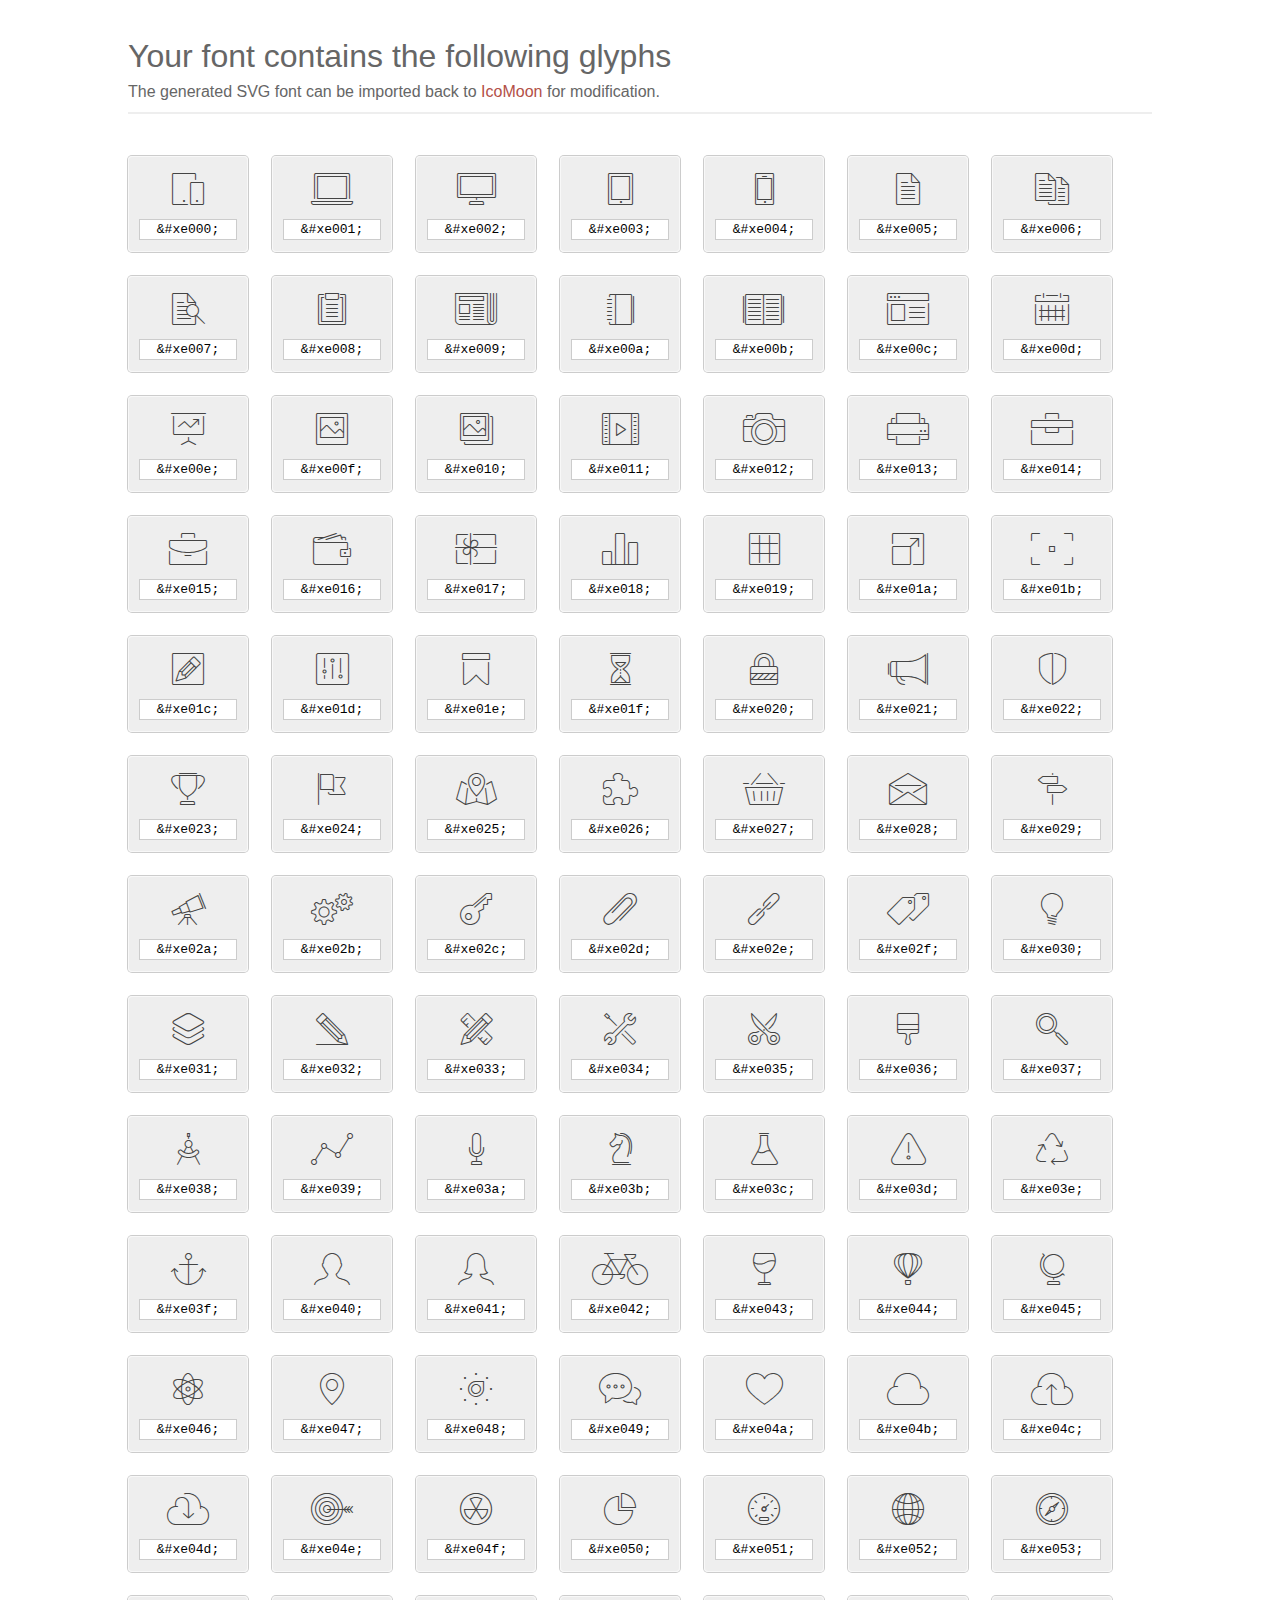
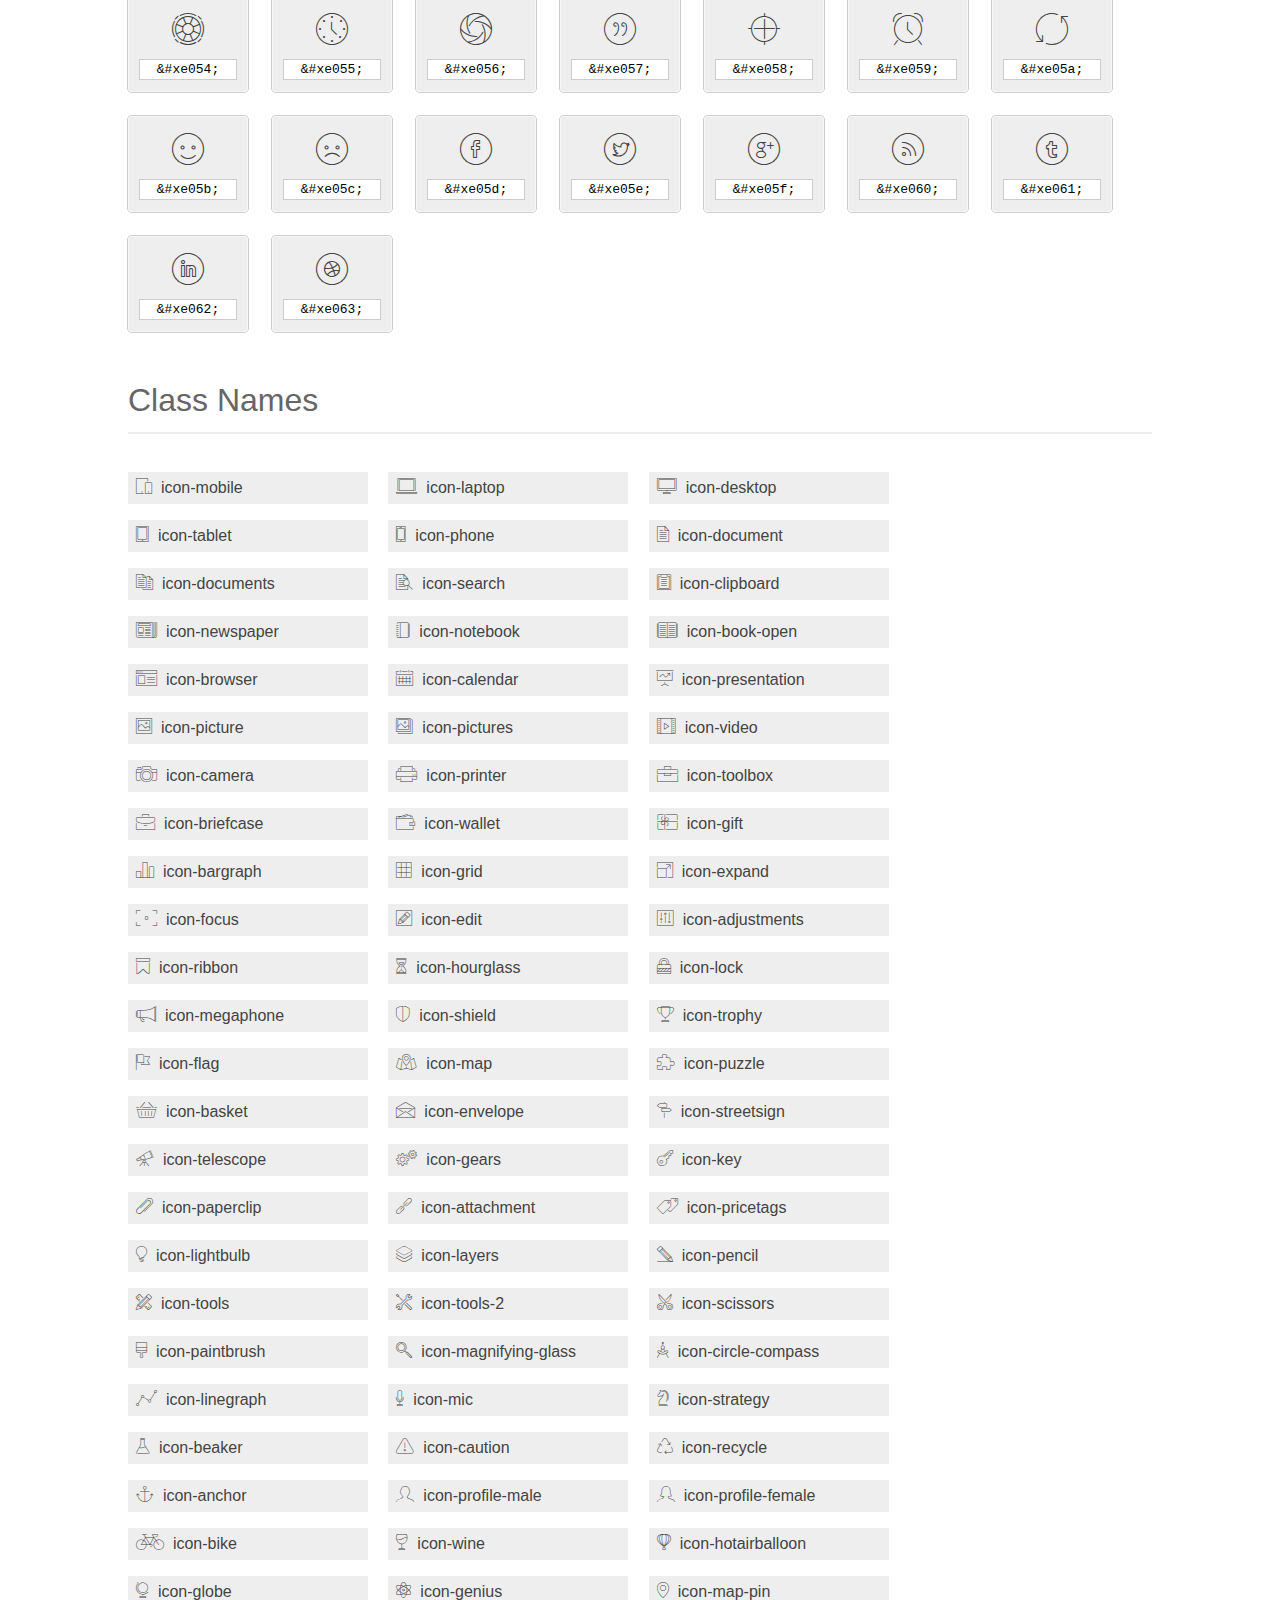
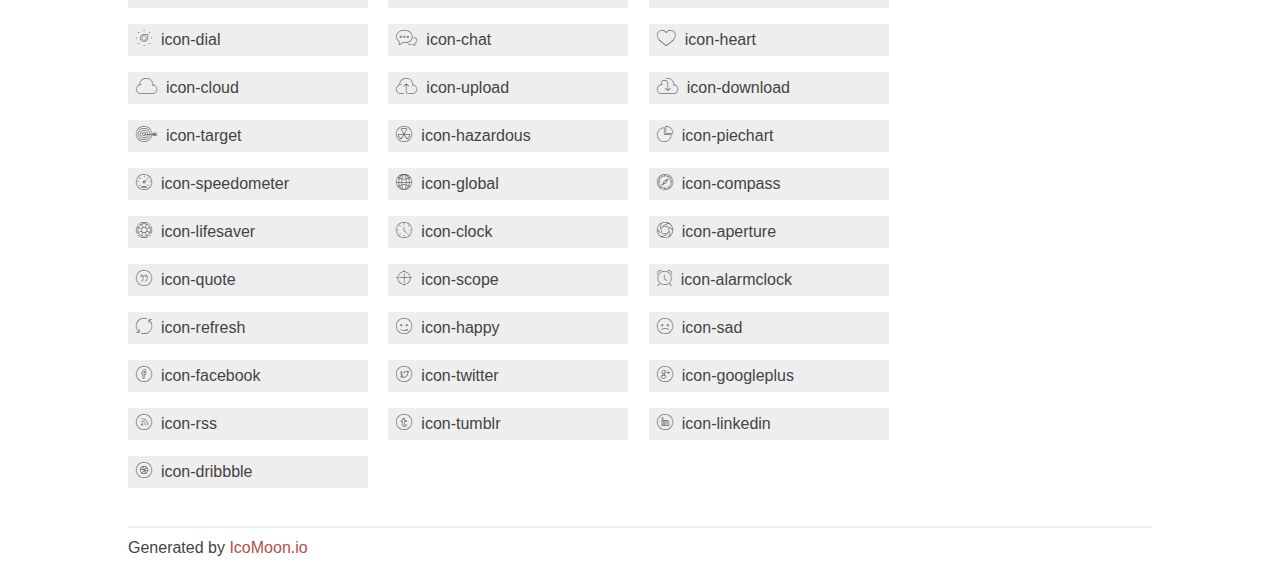
<file: 2108/et-line-font/index.html>
<!doctype html>
<html>
<head>
<title>Your Font/Glyphs</title>
<link rel="stylesheet" href="style.css" />
<!--[if lte IE 7]><script src="lte-ie7.js"></script><![endif]-->
<style>
	section, header, footer {display: block;}
	body {
		font-family: sans-serif;
		color: #444;
		line-height: 1.5;
		font-size: 1em;
	}
	* {
		-moz-box-sizing: border-box;
		-webkit-box-sizing: border-box;
		box-sizing: border-box;
		margin: 0;
		padding: 0;
	}
	.glyph {
		font-size: 16px;
		float: left;
		text-align: center;
		background: #eee;
		padding: .75em;
		margin: .75em 1.5em .75em 0;
		width: 7.5em;
		border-radius: .25em;
		box-shadow: inset 0 0 0 1px #f8f8f8, 0 0 0 1px #CCC;
	}
	.glyph input {
		font-family: consolas, monospace;
		font-size: 13px;
		width: 100%;
		text-align: center;
		border: 0;
		box-shadow: 0 0 0 1px #ccc;
		padding: .125em;
	}
	.w-main {
		width: 80%;
	}
	.centered {
		margin-left: auto;
		margin-right: auto;
	}
	.fs1 {
		font-size: 2em;
	}
	header {
		margin: 2em 0;
		padding-bottom: .5em;
		color: #666;
		box-shadow: 0 2px #eee;
	}
	header h1 {
		font-size: 2em;
		font-weight: normal;
	}
	.clearfix:before, .clearfix:after { content: ""; display: table; }
	.clearfix:after, .clear { clear: both; }
	footer {
		margin-top: 2em;
		padding: .5em 0;
		box-shadow: 0 -2px #eee;
	}
	a, a:visited {
		color: #B35047;
		text-decoration: none;
	}
	a:hover, a:focus {color: #000;}
	.box1 {
		font-size: 16px;
		display: inline-block;
		width: 15em;
		padding: .25em .5em;
		background: #eee;
		margin: .5em 1em .5em 0;
	}
</style>
</head>
<body>
	<div class="w-main centered">
	<section class="mtm clearfix" id="glyphs">
	<header>
		<h1>Your font contains the following glyphs</h1>
		<p>The generated SVG font can be imported back to <a href="http://icomoon.io/app">IcoMoon</a> for modification.</p>
	</header>
	<div class="glyph">
		<div class="fs1" aria-hidden="true" data-icon="&#xe000;"></div>
		<input type="text" readonly="readonly" value="&amp;#xe000;" />
	</div>
	<div class="glyph">
		<div class="fs1" aria-hidden="true" data-icon="&#xe001;"></div>
		<input type="text" readonly="readonly" value="&amp;#xe001;" />
	</div>
	<div class="glyph">
		<div class="fs1" aria-hidden="true" data-icon="&#xe002;"></div>
		<input type="text" readonly="readonly" value="&amp;#xe002;" />
	</div>
	<div class="glyph">
		<div class="fs1" aria-hidden="true" data-icon="&#xe003;"></div>
		<input type="text" readonly="readonly" value="&amp;#xe003;" />
	</div>
	<div class="glyph">
		<div class="fs1" aria-hidden="true" data-icon="&#xe004;"></div>
		<input type="text" readonly="readonly" value="&amp;#xe004;" />
	</div>
	<div class="glyph">
		<div class="fs1" aria-hidden="true" data-icon="&#xe005;"></div>
		<input type="text" readonly="readonly" value="&amp;#xe005;" />
	</div>
	<div class="glyph">
		<div class="fs1" aria-hidden="true" data-icon="&#xe006;"></div>
		<input type="text" readonly="readonly" value="&amp;#xe006;" />
	</div>
	<div class="glyph">
		<div class="fs1" aria-hidden="true" data-icon="&#xe007;"></div>
		<input type="text" readonly="readonly" value="&amp;#xe007;" />
	</div>
	<div class="glyph">
		<div class="fs1" aria-hidden="true" data-icon="&#xe008;"></div>
		<input type="text" readonly="readonly" value="&amp;#xe008;" />
	</div>
	<div class="glyph">
		<div class="fs1" aria-hidden="true" data-icon="&#xe009;"></div>
		<input type="text" readonly="readonly" value="&amp;#xe009;" />
	</div>
	<div class="glyph">
		<div class="fs1" aria-hidden="true" data-icon="&#xe00a;"></div>
		<input type="text" readonly="readonly" value="&amp;#xe00a;" />
	</div>
	<div class="glyph">
		<div class="fs1" aria-hidden="true" data-icon="&#xe00b;"></div>
		<input type="text" readonly="readonly" value="&amp;#xe00b;" />
	</div>
	<div class="glyph">
		<div class="fs1" aria-hidden="true" data-icon="&#xe00c;"></div>
		<input type="text" readonly="readonly" value="&amp;#xe00c;" />
	</div>
	<div class="glyph">
		<div class="fs1" aria-hidden="true" data-icon="&#xe00d;"></div>
		<input type="text" readonly="readonly" value="&amp;#xe00d;" />
	</div>
	<div class="glyph">
		<div class="fs1" aria-hidden="true" data-icon="&#xe00e;"></div>
		<input type="text" readonly="readonly" value="&amp;#xe00e;" />
	</div>
	<div class="glyph">
		<div class="fs1" aria-hidden="true" data-icon="&#xe00f;"></div>
		<input type="text" readonly="readonly" value="&amp;#xe00f;" />
	</div>
	<div class="glyph">
		<div class="fs1" aria-hidden="true" data-icon="&#xe010;"></div>
		<input type="text" readonly="readonly" value="&amp;#xe010;" />
	</div>
	<div class="glyph">
		<div class="fs1" aria-hidden="true" data-icon="&#xe011;"></div>
		<input type="text" readonly="readonly" value="&amp;#xe011;" />
	</div>
	<div class="glyph">
		<div class="fs1" aria-hidden="true" data-icon="&#xe012;"></div>
		<input type="text" readonly="readonly" value="&amp;#xe012;" />
	</div>
	<div class="glyph">
		<div class="fs1" aria-hidden="true" data-icon="&#xe013;"></div>
		<input type="text" readonly="readonly" value="&amp;#xe013;" />
	</div>
	<div class="glyph">
		<div class="fs1" aria-hidden="true" data-icon="&#xe014;"></div>
		<input type="text" readonly="readonly" value="&amp;#xe014;" />
	</div>
	<div class="glyph">
		<div class="fs1" aria-hidden="true" data-icon="&#xe015;"></div>
		<input type="text" readonly="readonly" value="&amp;#xe015;" />
	</div>
	<div class="glyph">
		<div class="fs1" aria-hidden="true" data-icon="&#xe016;"></div>
		<input type="text" readonly="readonly" value="&amp;#xe016;" />
	</div>
	<div class="glyph">
		<div class="fs1" aria-hidden="true" data-icon="&#xe017;"></div>
		<input type="text" readonly="readonly" value="&amp;#xe017;" />
	</div>
	<div class="glyph">
		<div class="fs1" aria-hidden="true" data-icon="&#xe018;"></div>
		<input type="text" readonly="readonly" value="&amp;#xe018;" />
	</div>
	<div class="glyph">
		<div class="fs1" aria-hidden="true" data-icon="&#xe019;"></div>
		<input type="text" readonly="readonly" value="&amp;#xe019;" />
	</div>
	<div class="glyph">
		<div class="fs1" aria-hidden="true" data-icon="&#xe01a;"></div>
		<input type="text" readonly="readonly" value="&amp;#xe01a;" />
	</div>
	<div class="glyph">
		<div class="fs1" aria-hidden="true" data-icon="&#xe01b;"></div>
		<input type="text" readonly="readonly" value="&amp;#xe01b;" />
	</div>
	<div class="glyph">
		<div class="fs1" aria-hidden="true" data-icon="&#xe01c;"></div>
		<input type="text" readonly="readonly" value="&amp;#xe01c;" />
	</div>
	<div class="glyph">
		<div class="fs1" aria-hidden="true" data-icon="&#xe01d;"></div>
		<input type="text" readonly="readonly" value="&amp;#xe01d;" />
	</div>
	<div class="glyph">
		<div class="fs1" aria-hidden="true" data-icon="&#xe01e;"></div>
		<input type="text" readonly="readonly" value="&amp;#xe01e;" />
	</div>
	<div class="glyph">
		<div class="fs1" aria-hidden="true" data-icon="&#xe01f;"></div>
		<input type="text" readonly="readonly" value="&amp;#xe01f;" />
	</div>
	<div class="glyph">
		<div class="fs1" aria-hidden="true" data-icon="&#xe020;"></div>
		<input type="text" readonly="readonly" value="&amp;#xe020;" />
	</div>
	<div class="glyph">
		<div class="fs1" aria-hidden="true" data-icon="&#xe021;"></div>
		<input type="text" readonly="readonly" value="&amp;#xe021;" />
	</div>
	<div class="glyph">
		<div class="fs1" aria-hidden="true" data-icon="&#xe022;"></div>
		<input type="text" readonly="readonly" value="&amp;#xe022;" />
	</div>
	<div class="glyph">
		<div class="fs1" aria-hidden="true" data-icon="&#xe023;"></div>
		<input type="text" readonly="readonly" value="&amp;#xe023;" />
	</div>
	<div class="glyph">
		<div class="fs1" aria-hidden="true" data-icon="&#xe024;"></div>
		<input type="text" readonly="readonly" value="&amp;#xe024;" />
	</div>
	<div class="glyph">
		<div class="fs1" aria-hidden="true" data-icon="&#xe025;"></div>
		<input type="text" readonly="readonly" value="&amp;#xe025;" />
	</div>
	<div class="glyph">
		<div class="fs1" aria-hidden="true" data-icon="&#xe026;"></div>
		<input type="text" readonly="readonly" value="&amp;#xe026;" />
	</div>
	<div class="glyph">
		<div class="fs1" aria-hidden="true" data-icon="&#xe027;"></div>
		<input type="text" readonly="readonly" value="&amp;#xe027;" />
	</div>
	<div class="glyph">
		<div class="fs1" aria-hidden="true" data-icon="&#xe028;"></div>
		<input type="text" readonly="readonly" value="&amp;#xe028;" />
	</div>
	<div class="glyph">
		<div class="fs1" aria-hidden="true" data-icon="&#xe029;"></div>
		<input type="text" readonly="readonly" value="&amp;#xe029;" />
	</div>
	<div class="glyph">
		<div class="fs1" aria-hidden="true" data-icon="&#xe02a;"></div>
		<input type="text" readonly="readonly" value="&amp;#xe02a;" />
	</div>
	<div class="glyph">
		<div class="fs1" aria-hidden="true" data-icon="&#xe02b;"></div>
		<input type="text" readonly="readonly" value="&amp;#xe02b;" />
	</div>
	<div class="glyph">
		<div class="fs1" aria-hidden="true" data-icon="&#xe02c;"></div>
		<input type="text" readonly="readonly" value="&amp;#xe02c;" />
	</div>
	<div class="glyph">
		<div class="fs1" aria-hidden="true" data-icon="&#xe02d;"></div>
		<input type="text" readonly="readonly" value="&amp;#xe02d;" />
	</div>
	<div class="glyph">
		<div class="fs1" aria-hidden="true" data-icon="&#xe02e;"></div>
		<input type="text" readonly="readonly" value="&amp;#xe02e;" />
	</div>
	<div class="glyph">
		<div class="fs1" aria-hidden="true" data-icon="&#xe02f;"></div>
		<input type="text" readonly="readonly" value="&amp;#xe02f;" />
	</div>
	<div class="glyph">
		<div class="fs1" aria-hidden="true" data-icon="&#xe030;"></div>
		<input type="text" readonly="readonly" value="&amp;#xe030;" />
	</div>
	<div class="glyph">
		<div class="fs1" aria-hidden="true" data-icon="&#xe031;"></div>
		<input type="text" readonly="readonly" value="&amp;#xe031;" />
	</div>
	<div class="glyph">
		<div class="fs1" aria-hidden="true" data-icon="&#xe032;"></div>
		<input type="text" readonly="readonly" value="&amp;#xe032;" />
	</div>
	<div class="glyph">
		<div class="fs1" aria-hidden="true" data-icon="&#xe033;"></div>
		<input type="text" readonly="readonly" value="&amp;#xe033;" />
	</div>
	<div class="glyph">
		<div class="fs1" aria-hidden="true" data-icon="&#xe034;"></div>
		<input type="text" readonly="readonly" value="&amp;#xe034;" />
	</div>
	<div class="glyph">
		<div class="fs1" aria-hidden="true" data-icon="&#xe035;"></div>
		<input type="text" readonly="readonly" value="&amp;#xe035;" />
	</div>
	<div class="glyph">
		<div class="fs1" aria-hidden="true" data-icon="&#xe036;"></div>
		<input type="text" readonly="readonly" value="&amp;#xe036;" />
	</div>
	<div class="glyph">
		<div class="fs1" aria-hidden="true" data-icon="&#xe037;"></div>
		<input type="text" readonly="readonly" value="&amp;#xe037;" />
	</div>
	<div class="glyph">
		<div class="fs1" aria-hidden="true" data-icon="&#xe038;"></div>
		<input type="text" readonly="readonly" value="&amp;#xe038;" />
	</div>
	<div class="glyph">
		<div class="fs1" aria-hidden="true" data-icon="&#xe039;"></div>
		<input type="text" readonly="readonly" value="&amp;#xe039;" />
	</div>
	<div class="glyph">
		<div class="fs1" aria-hidden="true" data-icon="&#xe03a;"></div>
		<input type="text" readonly="readonly" value="&amp;#xe03a;" />
	</div>
	<div class="glyph">
		<div class="fs1" aria-hidden="true" data-icon="&#xe03b;"></div>
		<input type="text" readonly="readonly" value="&amp;#xe03b;" />
	</div>
	<div class="glyph">
		<div class="fs1" aria-hidden="true" data-icon="&#xe03c;"></div>
		<input type="text" readonly="readonly" value="&amp;#xe03c;" />
	</div>
	<div class="glyph">
		<div class="fs1" aria-hidden="true" data-icon="&#xe03d;"></div>
		<input type="text" readonly="readonly" value="&amp;#xe03d;" />
	</div>
	<div class="glyph">
		<div class="fs1" aria-hidden="true" data-icon="&#xe03e;"></div>
		<input type="text" readonly="readonly" value="&amp;#xe03e;" />
	</div>
	<div class="glyph">
		<div class="fs1" aria-hidden="true" data-icon="&#xe03f;"></div>
		<input type="text" readonly="readonly" value="&amp;#xe03f;" />
	</div>
	<div class="glyph">
		<div class="fs1" aria-hidden="true" data-icon="&#xe040;"></div>
		<input type="text" readonly="readonly" value="&amp;#xe040;" />
	</div>
	<div class="glyph">
		<div class="fs1" aria-hidden="true" data-icon="&#xe041;"></div>
		<input type="text" readonly="readonly" value="&amp;#xe041;" />
	</div>
	<div class="glyph">
		<div class="fs1" aria-hidden="true" data-icon="&#xe042;"></div>
		<input type="text" readonly="readonly" value="&amp;#xe042;" />
	</div>
	<div class="glyph">
		<div class="fs1" aria-hidden="true" data-icon="&#xe043;"></div>
		<input type="text" readonly="readonly" value="&amp;#xe043;" />
	</div>
	<div class="glyph">
		<div class="fs1" aria-hidden="true" data-icon="&#xe044;"></div>
		<input type="text" readonly="readonly" value="&amp;#xe044;" />
	</div>
	<div class="glyph">
		<div class="fs1" aria-hidden="true" data-icon="&#xe045;"></div>
		<input type="text" readonly="readonly" value="&amp;#xe045;" />
	</div>
	<div class="glyph">
		<div class="fs1" aria-hidden="true" data-icon="&#xe046;"></div>
		<input type="text" readonly="readonly" value="&amp;#xe046;" />
	</div>
	<div class="glyph">
		<div class="fs1" aria-hidden="true" data-icon="&#xe047;"></div>
		<input type="text" readonly="readonly" value="&amp;#xe047;" />
	</div>
	<div class="glyph">
		<div class="fs1" aria-hidden="true" data-icon="&#xe048;"></div>
		<input type="text" readonly="readonly" value="&amp;#xe048;" />
	</div>
	<div class="glyph">
		<div class="fs1" aria-hidden="true" data-icon="&#xe049;"></div>
		<input type="text" readonly="readonly" value="&amp;#xe049;" />
	</div>
	<div class="glyph">
		<div class="fs1" aria-hidden="true" data-icon="&#xe04a;"></div>
		<input type="text" readonly="readonly" value="&amp;#xe04a;" />
	</div>
	<div class="glyph">
		<div class="fs1" aria-hidden="true" data-icon="&#xe04b;"></div>
		<input type="text" readonly="readonly" value="&amp;#xe04b;" />
	</div>
	<div class="glyph">
		<div class="fs1" aria-hidden="true" data-icon="&#xe04c;"></div>
		<input type="text" readonly="readonly" value="&amp;#xe04c;" />
	</div>
	<div class="glyph">
		<div class="fs1" aria-hidden="true" data-icon="&#xe04d;"></div>
		<input type="text" readonly="readonly" value="&amp;#xe04d;" />
	</div>
	<div class="glyph">
		<div class="fs1" aria-hidden="true" data-icon="&#xe04e;"></div>
		<input type="text" readonly="readonly" value="&amp;#xe04e;" />
	</div>
	<div class="glyph">
		<div class="fs1" aria-hidden="true" data-icon="&#xe04f;"></div>
		<input type="text" readonly="readonly" value="&amp;#xe04f;" />
	</div>
	<div class="glyph">
		<div class="fs1" aria-hidden="true" data-icon="&#xe050;"></div>
		<input type="text" readonly="readonly" value="&amp;#xe050;" />
	</div>
	<div class="glyph">
		<div class="fs1" aria-hidden="true" data-icon="&#xe051;"></div>
		<input type="text" readonly="readonly" value="&amp;#xe051;" />
	</div>
	<div class="glyph">
		<div class="fs1" aria-hidden="true" data-icon="&#xe052;"></div>
		<input type="text" readonly="readonly" value="&amp;#xe052;" />
	</div>
	<div class="glyph">
		<div class="fs1" aria-hidden="true" data-icon="&#xe053;"></div>
		<input type="text" readonly="readonly" value="&amp;#xe053;" />
	</div>
	<div class="glyph">
		<div class="fs1" aria-hidden="true" data-icon="&#xe054;"></div>
		<input type="text" readonly="readonly" value="&amp;#xe054;" />
	</div>
	<div class="glyph">
		<div class="fs1" aria-hidden="true" data-icon="&#xe055;"></div>
		<input type="text" readonly="readonly" value="&amp;#xe055;" />
	</div>
	<div class="glyph">
		<div class="fs1" aria-hidden="true" data-icon="&#xe056;"></div>
		<input type="text" readonly="readonly" value="&amp;#xe056;" />
	</div>
	<div class="glyph">
		<div class="fs1" aria-hidden="true" data-icon="&#xe057;"></div>
		<input type="text" readonly="readonly" value="&amp;#xe057;" />
	</div>
	<div class="glyph">
		<div class="fs1" aria-hidden="true" data-icon="&#xe058;"></div>
		<input type="text" readonly="readonly" value="&amp;#xe058;" />
	</div>
	<div class="glyph">
		<div class="fs1" aria-hidden="true" data-icon="&#xe059;"></div>
		<input type="text" readonly="readonly" value="&amp;#xe059;" />
	</div>
	<div class="glyph">
		<div class="fs1" aria-hidden="true" data-icon="&#xe05a;"></div>
		<input type="text" readonly="readonly" value="&amp;#xe05a;" />
	</div>
	<div class="glyph">
		<div class="fs1" aria-hidden="true" data-icon="&#xe05b;"></div>
		<input type="text" readonly="readonly" value="&amp;#xe05b;" />
	</div>
	<div class="glyph">
		<div class="fs1" aria-hidden="true" data-icon="&#xe05c;"></div>
		<input type="text" readonly="readonly" value="&amp;#xe05c;" />
	</div>
	<div class="glyph">
		<div class="fs1" aria-hidden="true" data-icon="&#xe05d;"></div>
		<input type="text" readonly="readonly" value="&amp;#xe05d;" />
	</div>
	<div class="glyph">
		<div class="fs1" aria-hidden="true" data-icon="&#xe05e;"></div>
		<input type="text" readonly="readonly" value="&amp;#xe05e;" />
	</div>
	<div class="glyph">
		<div class="fs1" aria-hidden="true" data-icon="&#xe05f;"></div>
		<input type="text" readonly="readonly" value="&amp;#xe05f;" />
	</div>
	<div class="glyph">
		<div class="fs1" aria-hidden="true" data-icon="&#xe060;"></div>
		<input type="text" readonly="readonly" value="&amp;#xe060;" />
	</div>
	<div class="glyph">
		<div class="fs1" aria-hidden="true" data-icon="&#xe061;"></div>
		<input type="text" readonly="readonly" value="&amp;#xe061;" />
	</div>
	<div class="glyph">
		<div class="fs1" aria-hidden="true" data-icon="&#xe062;"></div>
		<input type="text" readonly="readonly" value="&amp;#xe062;" />
	</div>
	<div class="glyph">
		<div class="fs1" aria-hidden="true" data-icon="&#xe063;"></div>
		<input type="text" readonly="readonly" value="&amp;#xe063;" />
	</div>
	</section>
	<div class="clear"></div>
	<section class="mtm clearfix" id="glyphs">
	<header>
		<h1>Class Names</h1>
	</header>
	<span class="box1">
		<span aria-hidden="true" class="icon-mobile"></span>
		&nbsp;icon-mobile
	</span>
	<span class="box1">
		<span aria-hidden="true" class="icon-laptop"></span>
		&nbsp;icon-laptop
	</span>
	<span class="box1">
		<span aria-hidden="true" class="icon-desktop"></span>
		&nbsp;icon-desktop
	</span>
	<span class="box1">
		<span aria-hidden="true" class="icon-tablet"></span>
		&nbsp;icon-tablet
	</span>
	<span class="box1">
		<span aria-hidden="true" class="icon-phone"></span>
		&nbsp;icon-phone
	</span>
	<span class="box1">
		<span aria-hidden="true" class="icon-document"></span>
		&nbsp;icon-document
	</span>
	<span class="box1">
		<span aria-hidden="true" class="icon-documents"></span>
		&nbsp;icon-documents
	</span>
	<span class="box1">
		<span aria-hidden="true" class="icon-search"></span>
		&nbsp;icon-search
	</span>
	<span class="box1">
		<span aria-hidden="true" class="icon-clipboard"></span>
		&nbsp;icon-clipboard
	</span>
	<span class="box1">
		<span aria-hidden="true" class="icon-newspaper"></span>
		&nbsp;icon-newspaper
	</span>
	<span class="box1">
		<span aria-hidden="true" class="icon-notebook"></span>
		&nbsp;icon-notebook
	</span>
	<span class="box1">
		<span aria-hidden="true" class="icon-book-open"></span>
		&nbsp;icon-book-open
	</span>
	<span class="box1">
		<span aria-hidden="true" class="icon-browser"></span>
		&nbsp;icon-browser
	</span>
	<span class="box1">
		<span aria-hidden="true" class="icon-calendar"></span>
		&nbsp;icon-calendar
	</span>
	<span class="box1">
		<span aria-hidden="true" class="icon-presentation"></span>
		&nbsp;icon-presentation
	</span>
	<span class="box1">
		<span aria-hidden="true" class="icon-picture"></span>
		&nbsp;icon-picture
	</span>
	<span class="box1">
		<span aria-hidden="true" class="icon-pictures"></span>
		&nbsp;icon-pictures
	</span>
	<span class="box1">
		<span aria-hidden="true" class="icon-video"></span>
		&nbsp;icon-video
	</span>
	<span class="box1">
		<span aria-hidden="true" class="icon-camera"></span>
		&nbsp;icon-camera
	</span>
	<span class="box1">
		<span aria-hidden="true" class="icon-printer"></span>
		&nbsp;icon-printer
	</span>
	<span class="box1">
		<span aria-hidden="true" class="icon-toolbox"></span>
		&nbsp;icon-toolbox
	</span>
	<span class="box1">
		<span aria-hidden="true" class="icon-briefcase"></span>
		&nbsp;icon-briefcase
	</span>
	<span class="box1">
		<span aria-hidden="true" class="icon-wallet"></span>
		&nbsp;icon-wallet
	</span>
	<span class="box1">
		<span aria-hidden="true" class="icon-gift"></span>
		&nbsp;icon-gift
	</span>
	<span class="box1">
		<span aria-hidden="true" class="icon-bargraph"></span>
		&nbsp;icon-bargraph
	</span>
	<span class="box1">
		<span aria-hidden="true" class="icon-grid"></span>
		&nbsp;icon-grid
	</span>
	<span class="box1">
		<span aria-hidden="true" class="icon-expand"></span>
		&nbsp;icon-expand
	</span>
	<span class="box1">
		<span aria-hidden="true" class="icon-focus"></span>
		&nbsp;icon-focus
	</span>
	<span class="box1">
		<span aria-hidden="true" class="icon-edit"></span>
		&nbsp;icon-edit
	</span>
	<span class="box1">
		<span aria-hidden="true" class="icon-adjustments"></span>
		&nbsp;icon-adjustments
	</span>
	<span class="box1">
		<span aria-hidden="true" class="icon-ribbon"></span>
		&nbsp;icon-ribbon
	</span>
	<span class="box1">
		<span aria-hidden="true" class="icon-hourglass"></span>
		&nbsp;icon-hourglass
	</span>
	<span class="box1">
		<span aria-hidden="true" class="icon-lock"></span>
		&nbsp;icon-lock
	</span>
	<span class="box1">
		<span aria-hidden="true" class="icon-megaphone"></span>
		&nbsp;icon-megaphone
	</span>
	<span class="box1">
		<span aria-hidden="true" class="icon-shield"></span>
		&nbsp;icon-shield
	</span>
	<span class="box1">
		<span aria-hidden="true" class="icon-trophy"></span>
		&nbsp;icon-trophy
	</span>
	<span class="box1">
		<span aria-hidden="true" class="icon-flag"></span>
		&nbsp;icon-flag
	</span>
	<span class="box1">
		<span aria-hidden="true" class="icon-map"></span>
		&nbsp;icon-map
	</span>
	<span class="box1">
		<span aria-hidden="true" class="icon-puzzle"></span>
		&nbsp;icon-puzzle
	</span>
	<span class="box1">
		<span aria-hidden="true" class="icon-basket"></span>
		&nbsp;icon-basket
	</span>
	<span class="box1">
		<span aria-hidden="true" class="icon-envelope"></span>
		&nbsp;icon-envelope
	</span>
	<span class="box1">
		<span aria-hidden="true" class="icon-streetsign"></span>
		&nbsp;icon-streetsign
	</span>
	<span class="box1">
		<span aria-hidden="true" class="icon-telescope"></span>
		&nbsp;icon-telescope
	</span>
	<span class="box1">
		<span aria-hidden="true" class="icon-gears"></span>
		&nbsp;icon-gears
	</span>
	<span class="box1">
		<span aria-hidden="true" class="icon-key"></span>
		&nbsp;icon-key
	</span>
	<span class="box1">
		<span aria-hidden="true" class="icon-paperclip"></span>
		&nbsp;icon-paperclip
	</span>
	<span class="box1">
		<span aria-hidden="true" class="icon-attachment"></span>
		&nbsp;icon-attachment
	</span>
	<span class="box1">
		<span aria-hidden="true" class="icon-pricetags"></span>
		&nbsp;icon-pricetags
	</span>
	<span class="box1">
		<span aria-hidden="true" class="icon-lightbulb"></span>
		&nbsp;icon-lightbulb
	</span>
	<span class="box1">
		<span aria-hidden="true" class="icon-layers"></span>
		&nbsp;icon-layers
	</span>
	<span class="box1">
		<span aria-hidden="true" class="icon-pencil"></span>
		&nbsp;icon-pencil
	</span>
	<span class="box1">
		<span aria-hidden="true" class="icon-tools"></span>
		&nbsp;icon-tools
	</span>
	<span class="box1">
		<span aria-hidden="true" class="icon-tools-2"></span>
		&nbsp;icon-tools-2
	</span>
	<span class="box1">
		<span aria-hidden="true" class="icon-scissors"></span>
		&nbsp;icon-scissors
	</span>
	<span class="box1">
		<span aria-hidden="true" class="icon-paintbrush"></span>
		&nbsp;icon-paintbrush
	</span>
	<span class="box1">
		<span aria-hidden="true" class="icon-magnifying-glass"></span>
		&nbsp;icon-magnifying-glass
	</span>
	<span class="box1">
		<span aria-hidden="true" class="icon-circle-compass"></span>
		&nbsp;icon-circle-compass
	</span>
	<span class="box1">
		<span aria-hidden="true" class="icon-linegraph"></span>
		&nbsp;icon-linegraph
	</span>
	<span class="box1">
		<span aria-hidden="true" class="icon-mic"></span>
		&nbsp;icon-mic
	</span>
	<span class="box1">
		<span aria-hidden="true" class="icon-strategy"></span>
		&nbsp;icon-strategy
	</span>
	<span class="box1">
		<span aria-hidden="true" class="icon-beaker"></span>
		&nbsp;icon-beaker
	</span>
	<span class="box1">
		<span aria-hidden="true" class="icon-caution"></span>
		&nbsp;icon-caution
	</span>
	<span class="box1">
		<span aria-hidden="true" class="icon-recycle"></span>
		&nbsp;icon-recycle
	</span>
	<span class="box1">
		<span aria-hidden="true" class="icon-anchor"></span>
		&nbsp;icon-anchor
	</span>
	<span class="box1">
		<span aria-hidden="true" class="icon-profile-male"></span>
		&nbsp;icon-profile-male
	</span>
	<span class="box1">
		<span aria-hidden="true" class="icon-profile-female"></span>
		&nbsp;icon-profile-female
	</span>
	<span class="box1">
		<span aria-hidden="true" class="icon-bike"></span>
		&nbsp;icon-bike
	</span>
	<span class="box1">
		<span aria-hidden="true" class="icon-wine"></span>
		&nbsp;icon-wine
	</span>
	<span class="box1">
		<span aria-hidden="true" class="icon-hotairballoon"></span>
		&nbsp;icon-hotairballoon
	</span>
	<span class="box1">
		<span aria-hidden="true" class="icon-globe"></span>
		&nbsp;icon-globe
	</span>
	<span class="box1">
		<span aria-hidden="true" class="icon-genius"></span>
		&nbsp;icon-genius
	</span>
	<span class="box1">
		<span aria-hidden="true" class="icon-map-pin"></span>
		&nbsp;icon-map-pin
	</span>
	<span class="box1">
		<span aria-hidden="true" class="icon-dial"></span>
		&nbsp;icon-dial
	</span>
	<span class="box1">
		<span aria-hidden="true" class="icon-chat"></span>
		&nbsp;icon-chat
	</span>
	<span class="box1">
		<span aria-hidden="true" class="icon-heart"></span>
		&nbsp;icon-heart
	</span>
	<span class="box1">
		<span aria-hidden="true" class="icon-cloud"></span>
		&nbsp;icon-cloud
	</span>
	<span class="box1">
		<span aria-hidden="true" class="icon-upload"></span>
		&nbsp;icon-upload
	</span>
	<span class="box1">
		<span aria-hidden="true" class="icon-download"></span>
		&nbsp;icon-download
	</span>
	<span class="box1">
		<span aria-hidden="true" class="icon-target"></span>
		&nbsp;icon-target
	</span>
	<span class="box1">
		<span aria-hidden="true" class="icon-hazardous"></span>
		&nbsp;icon-hazardous
	</span>
	<span class="box1">
		<span aria-hidden="true" class="icon-piechart"></span>
		&nbsp;icon-piechart
	</span>
	<span class="box1">
		<span aria-hidden="true" class="icon-speedometer"></span>
		&nbsp;icon-speedometer
	</span>
	<span class="box1">
		<span aria-hidden="true" class="icon-global"></span>
		&nbsp;icon-global
	</span>
	<span class="box1">
		<span aria-hidden="true" class="icon-compass"></span>
		&nbsp;icon-compass
	</span>
	<span class="box1">
		<span aria-hidden="true" class="icon-lifesaver"></span>
		&nbsp;icon-lifesaver
	</span>
	<span class="box1">
		<span aria-hidden="true" class="icon-clock"></span>
		&nbsp;icon-clock
	</span>
	<span class="box1">
		<span aria-hidden="true" class="icon-aperture"></span>
		&nbsp;icon-aperture
	</span>
	<span class="box1">
		<span aria-hidden="true" class="icon-quote"></span>
		&nbsp;icon-quote
	</span>
	<span class="box1">
		<span aria-hidden="true" class="icon-scope"></span>
		&nbsp;icon-scope
	</span>
	<span class="box1">
		<span aria-hidden="true" class="icon-alarmclock"></span>
		&nbsp;icon-alarmclock
	</span>
	<span class="box1">
		<span aria-hidden="true" class="icon-refresh"></span>
		&nbsp;icon-refresh
	</span>
	<span class="box1">
		<span aria-hidden="true" class="icon-happy"></span>
		&nbsp;icon-happy
	</span>
	<span class="box1">
		<span aria-hidden="true" class="icon-sad"></span>
		&nbsp;icon-sad
	</span>
	<span class="box1">
		<span aria-hidden="true" class="icon-facebook"></span>
		&nbsp;icon-facebook
	</span>
	<span class="box1">
		<span aria-hidden="true" class="icon-twitter"></span>
		&nbsp;icon-twitter
	</span>
	<span class="box1">
		<span aria-hidden="true" class="icon-googleplus"></span>
		&nbsp;icon-googleplus
	</span>
	<span class="box1">
		<span aria-hidden="true" class="icon-rss"></span>
		&nbsp;icon-rss
	</span>
	<span class="box1">
		<span aria-hidden="true" class="icon-tumblr"></span>
		&nbsp;icon-tumblr
	</span>
	<span class="box1">
		<span aria-hidden="true" class="icon-linkedin"></span>
		&nbsp;icon-linkedin
	</span>
	<span class="box1">
		<span aria-hidden="true" class="icon-dribbble"></span>
		&nbsp;icon-dribbble
	</span>
	</section>
	<footer>
		<p>Generated by <a href="http://icomoon.io">IcoMoon.io</a></p>
	</footer>
	</div>
	<script>
	document.getElementById("glyphs").addEventListener("click", function(e) {
		var target = e.target;
		if (target.tagName === "INPUT") {
			target.select();
		}
	});
	</script>
</body>
</html>
</file>
<file: 2108/et-line-font/style.css>
@font-face {
	font-family: 'et-line';
	src:url('fonts/et-line.eot');
	src:url('fonts/et-line.eot?#iefix') format('embedded-opentype'),
		url('fonts/et-line.woff') format('woff'),
		url('fonts/et-line.ttf') format('truetype'),
		url('fonts/et-line.svg#et-line') format('svg');
	font-weight: normal;
	font-style: normal;
}

/* Use the following CSS code if you want to use data attributes for inserting your icons */
[data-icon]:before {
	font-family: 'et-line';
	content: attr(data-icon);
	speak: none;
	font-weight: normal;
	font-variant: normal;
	text-transform: none;
	line-height: 1;
	-webkit-font-smoothing: antialiased;
	-moz-osx-font-smoothing: grayscale;
	display:inline-block;
}

/* Use the following CSS code if you want to have a class per icon */
/*
Instead of a list of all class selectors,
you can use the generic selector below, but it's slower:
[class*="icon-"] {
*/
.icon-mobile, .icon-laptop, .icon-desktop, .icon-tablet, .icon-phone, .icon-document, .icon-documents, .icon-search, .icon-clipboard, .icon-newspaper, .icon-notebook, .icon-book-open, .icon-browser, .icon-calendar, .icon-presentation, .icon-picture, .icon-pictures, .icon-video, .icon-camera, .icon-printer, .icon-toolbox, .icon-briefcase, .icon-wallet, .icon-gift, .icon-bargraph, .icon-grid, .icon-expand, .icon-focus, .icon-edit, .icon-adjustments, .icon-ribbon, .icon-hourglass, .icon-lock, .icon-megaphone, .icon-shield, .icon-trophy, .icon-flag, .icon-map, .icon-puzzle, .icon-basket, .icon-envelope, .icon-streetsign, .icon-telescope, .icon-gears, .icon-key, .icon-paperclip, .icon-attachment, .icon-pricetags, .icon-lightbulb, .icon-layers, .icon-pencil, .icon-tools, .icon-tools-2, .icon-scissors, .icon-paintbrush, .icon-magnifying-glass, .icon-circle-compass, .icon-linegraph, .icon-mic, .icon-strategy, .icon-beaker, .icon-caution, .icon-recycle, .icon-anchor, .icon-profile-male, .icon-profile-female, .icon-bike, .icon-wine, .icon-hotairballoon, .icon-globe, .icon-genius, .icon-map-pin, .icon-dial, .icon-chat, .icon-heart, .icon-cloud, .icon-upload, .icon-download, .icon-target, .icon-hazardous, .icon-piechart, .icon-speedometer, .icon-global, .icon-compass, .icon-lifesaver, .icon-clock, .icon-aperture, .icon-quote, .icon-scope, .icon-alarmclock, .icon-refresh, .icon-happy, .icon-sad, .icon-facebook, .icon-twitter, .icon-googleplus, .icon-rss, .icon-tumblr, .icon-linkedin, .icon-dribbble {
	font-family: 'et-line';
	speak: none;
	font-style: normal;
	font-weight: normal;
	font-variant: normal;
	text-transform: none;
	line-height: 1;
	-webkit-font-smoothing: antialiased;
	-moz-osx-font-smoothing: grayscale;
	display:inline-block;
}
.icon-mobile:before {
	content: "\e000";
}
.icon-laptop:before {
	content: "\e001";
}
.icon-desktop:before {
	content: "\e002";
}
.icon-tablet:before {
	content: "\e003";
}
.icon-phone:before {
	content: "\e004";
}
.icon-document:before {
	content: "\e005";
}
.icon-documents:before {
	content: "\e006";
}
.icon-search:before {
	content: "\e007";
}
.icon-clipboard:before {
	content: "\e008";
}
.icon-newspaper:before {
	content: "\e009";
}
.icon-notebook:before {
	content: "\e00a";
}
.icon-book-open:before {
	content: "\e00b";
}
.icon-browser:before {
	content: "\e00c";
}
.icon-calendar:before {
	content: "\e00d";
}
.icon-presentation:before {
	content: "\e00e";
}
.icon-picture:before {
	content: "\e00f";
}
.icon-pictures:before {
	content: "\e010";
}
.icon-video:before {
	content: "\e011";
}
.icon-camera:before {
	content: "\e012";
}
.icon-printer:before {
	content: "\e013";
}
.icon-toolbox:before {
	content: "\e014";
}
.icon-briefcase:before {
	content: "\e015";
}
.icon-wallet:before {
	content: "\e016";
}
.icon-gift:before {
	content: "\e017";
}
.icon-bargraph:before {
	content: "\e018";
}
.icon-grid:before {
	content: "\e019";
}
.icon-expand:before {
	content: "\e01a";
}
.icon-focus:before {
	content: "\e01b";
}
.icon-edit:before {
	content: "\e01c";
}
.icon-adjustments:before {
	content: "\e01d";
}
.icon-ribbon:before {
	content: "\e01e";
}
.icon-hourglass:before {
	content: "\e01f";
}
.icon-lock:before {
	content: "\e020";
}
.icon-megaphone:before {
	content: "\e021";
}
.icon-shield:before {
	content: "\e022";
}
.icon-trophy:before {
	content: "\e023";
}
.icon-flag:before {
	content: "\e024";
}
.icon-map:before {
	content: "\e025";
}
.icon-puzzle:before {
	content: "\e026";
}
.icon-basket:before {
	content: "\e027";
}
.icon-envelope:before {
	content: "\e028";
}
.icon-streetsign:before {
	content: "\e029";
}
.icon-telescope:before {
	content: "\e02a";
}
.icon-gears:before {
	content: "\e02b";
}
.icon-key:before {
	content: "\e02c";
}
.icon-paperclip:before {
	content: "\e02d";
}
.icon-attachment:before {
	content: "\e02e";
}
.icon-pricetags:before {
	content: "\e02f";
}
.icon-lightbulb:before {
	content: "\e030";
}
.icon-layers:before {
	content: "\e031";
}
.icon-pencil:before {
	content: "\e032";
}
.icon-tools:before {
	content: "\e033";
}
.icon-tools-2:before {
	content: "\e034";
}
.icon-scissors:before {
	content: "\e035";
}
.icon-paintbrush:before {
	content: "\e036";
}
.icon-magnifying-glass:before {
	content: "\e037";
}
.icon-circle-compass:before {
	content: "\e038";
}
.icon-linegraph:before {
	content: "\e039";
}
.icon-mic:before {
	content: "\e03a";
}
.icon-strategy:before {
	content: "\e03b";
}
.icon-beaker:before {
	content: "\e03c";
}
.icon-caution:before {
	content: "\e03d";
}
.icon-recycle:before {
	content: "\e03e";
}
.icon-anchor:before {
	content: "\e03f";
}
.icon-profile-male:before {
	content: "\e040";
}
.icon-profile-female:before {
	content: "\e041";
}
.icon-bike:before {
	content: "\e042";
}
.icon-wine:before {
	content: "\e043";
}
.icon-hotairballoon:before {
	content: "\e044";
}
.icon-globe:before {
	content: "\e045";
}
.icon-genius:before {
	content: "\e046";
}
.icon-map-pin:before {
	content: "\e047";
}
.icon-dial:before {
	content: "\e048";
}
.icon-chat:before {
	content: "\e049";
}
.icon-heart:before {
	content: "\e04a";
}
.icon-cloud:before {
	content: "\e04b";
}
.icon-upload:before {
	content: "\e04c";
}
.icon-download:before {
	content: "\e04d";
}
.icon-target:before {
	content: "\e04e";
}
.icon-hazardous:before {
	content: "\e04f";
}
.icon-piechart:before {
	content: "\e050";
}
.icon-speedometer:before {
	content: "\e051";
}
.icon-global:before {
	content: "\e052";
}
.icon-compass:before {
	content: "\e053";
}
.icon-lifesaver:before {
	content: "\e054";
}
.icon-clock:before {
	content: "\e055";
}
.icon-aperture:before {
	content: "\e056";
}
.icon-quote:before {
	content: "\e057";
}
.icon-scope:before {
	content: "\e058";
}
.icon-alarmclock:before {
	content: "\e059";
}
.icon-refresh:before {
	content: "\e05a";
}
.icon-happy:before {
	content: "\e05b";
}
.icon-sad:before {
	content: "\e05c";
}
.icon-facebook:before {
	content: "\e05d";
}
.icon-twitter:before {
	content: "\e05e";
}
.icon-googleplus:before {
	content: "\e05f";
}
.icon-rss:before {
	content: "\e060";
}
.icon-tumblr:before {
	content: "\e061";
}
.icon-linkedin:before {
	content: "\e062";
}
.icon-dribbble:before {
	content: "\e063";
}
</file>
